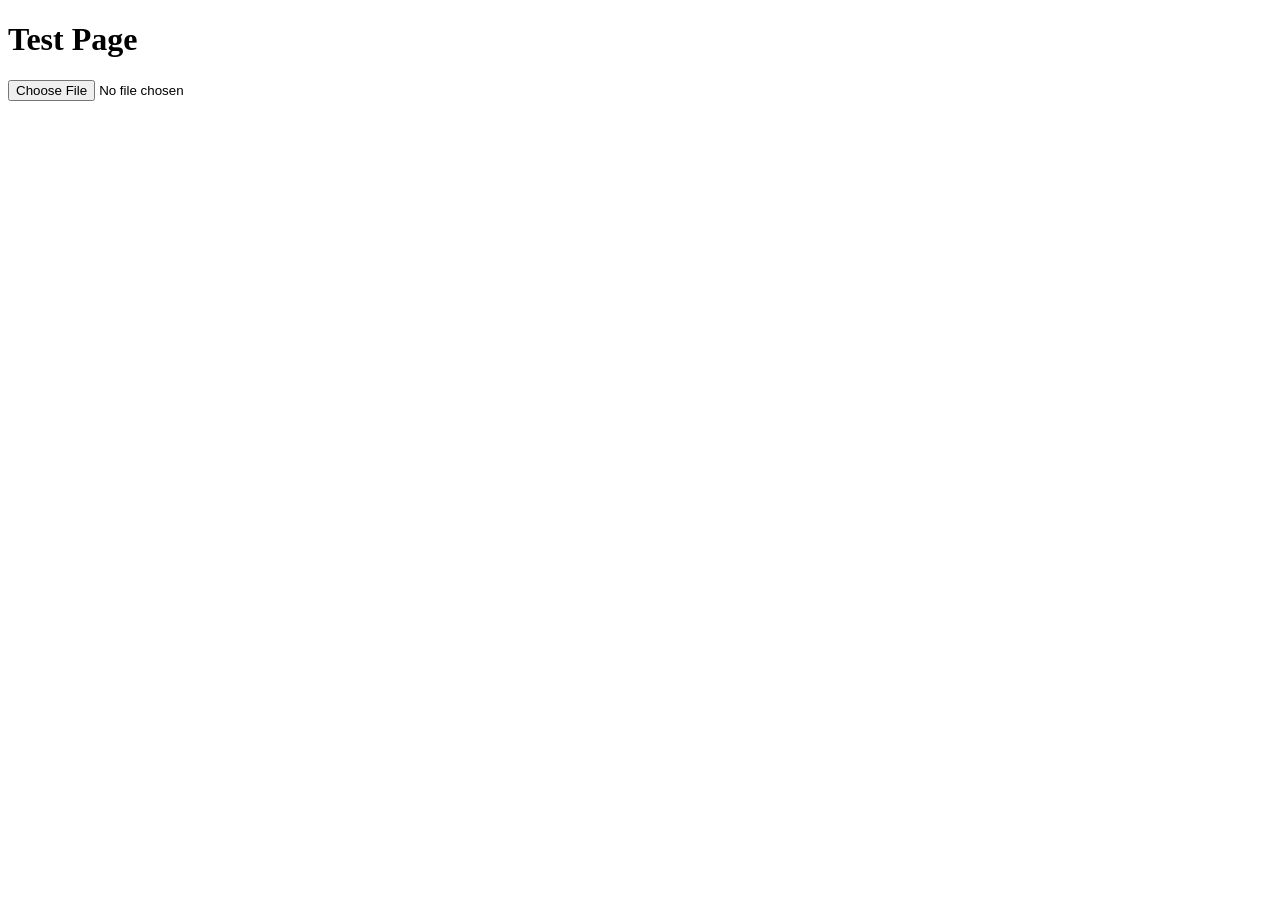
<file: test.html>
<!DOCTYPE html>
<html>
<body>
    <h1>Test Page</h1>
    <input type="file" id="test-input">
    <img id="test-img" width="200">
    <script>
        document.getElementById('test-input').addEventListener('change', (e) => {
            const reader = new FileReader();
            reader.onload = (event) => document.getElementById('test-img').src = event.target.result;
            reader.readAsDataURL(e.target.files[0]);
        });
    </script>
</body>
</html>
</file>
